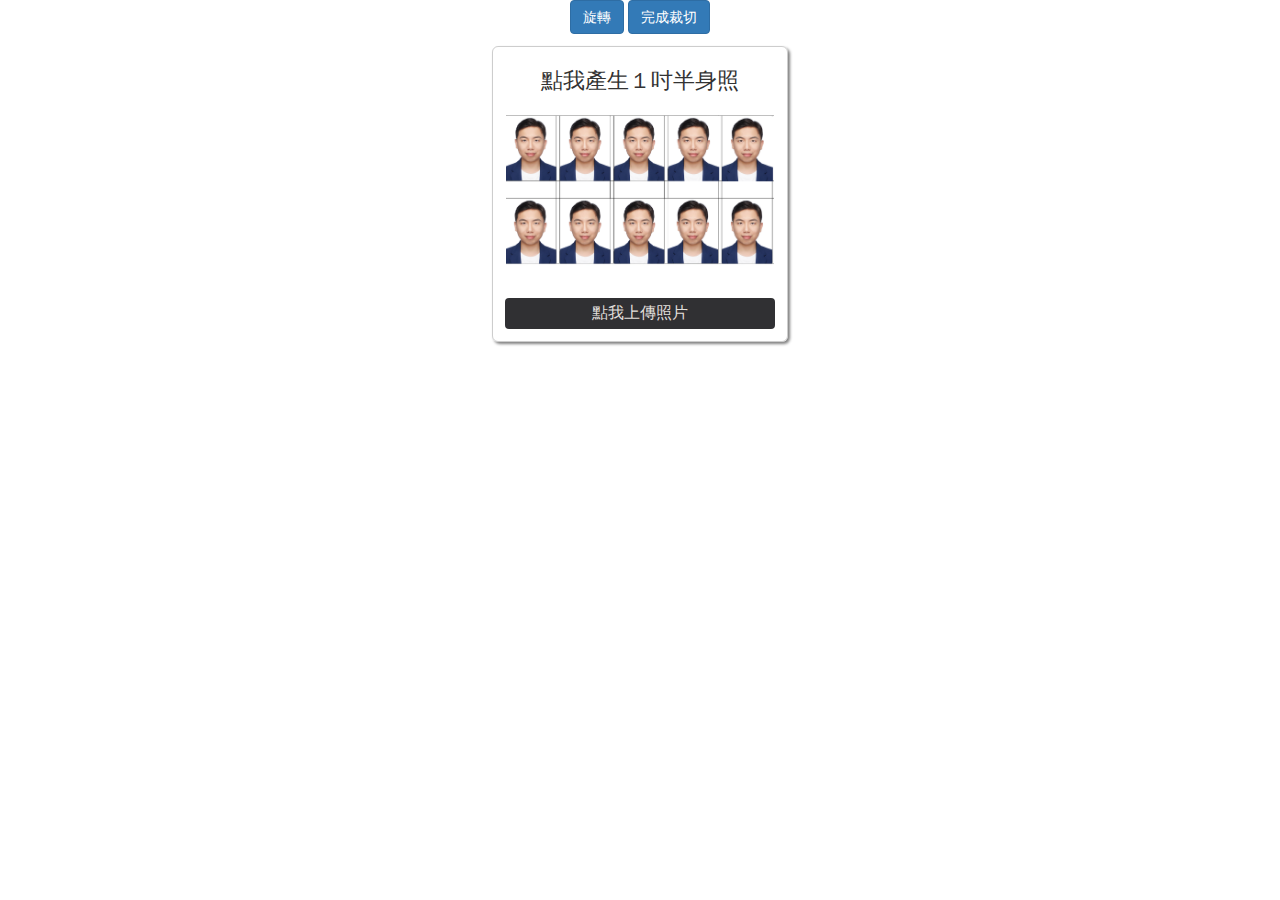
<file: full-crop-box.html>
<!DOCTYPE html>
<html lang="en">
<head>
  <title>yc</title>
  <meta charset="utf-8">
  <meta name="viewport" content="width=device-width, initial-scale=1, shrink-to-fit=no">
  <script src="https://code.jquery.com/jquery-3.6.0.js" integrity="sha256-H+K7U5CnXl1h5ywQfKtSj8PCmoN9aaq30gDh27Xc0jk=" crossorigin="anonymous"></script>
  <script src="./js/getDateTime.js"></script>
  <link rel="stylesheet" href="./css/cropper.css">
  <link rel="stylesheet" href="./css/index.css">
  <link href="./css/bootstrap.min.css" rel='stylesheet'>

  <meta http-equiv="x-ua-compatible" content="ie=edge">
  
  
  <style>
    .container {
      margin: 20px auto;
      max-width: 320px;
    }

    img {
      max-width: 100%;
    }
  </style>
</head>

<body>
  <div class="yt-row-container">
    <div class="container step2" style="margin:0 auto; text-align:center;">
      <button id="rotate" class="btn btn-primary step2" type="button" style="margin:0 auto;">旋轉</button>
      <button id="button" class="btn btn-primary step2" type="button" style="margin:0 auto;">完成裁切</button>
    </div>
    <div class="yt-row" tabindex="-1">
        <div class="yt-card yt-card-width" id="inch1">
            <div class="title">
                <h3>點我產生１吋半身照</h3>
            </div>
            <div class="photo">
              <!-- <input id="upload_img" style="display:none;" type="file" accept="image/*" hidden> -->
                <img src="./img/inch1.png" width="100%">
            </div>
            <div class="button">
                點我上傳照片
            </div>
        </div>
    </div>
</div>
<input id="upload_img" style="display:none;" type="file" accept="image/*" hidden>
<div id="crop_div">
  
  <!-- <img id="image" src="" alt="Picture" style="display:block;" height="auto" width="100%"> -->
</div>
<div id="yc">
  <canvas id="canvas" width="1800" height="1200" style="display:none;"></canvas>
</div>
<!-- <div class="container" style="text-align:center;">
    <div style="margin:10px; display:flex; justify-content:center;">
        <button id="rotate" class="btn btn-primary step2" type="button" style="margin:0 auto; display:none;">旋轉</button>
        <button id="button" class="btn btn-primary step2" type="button" style="margin:0 auto; display:none;">完成裁切</button>
        
    </div>
    <div id="crop_div">
        <input id="upload_img" style="display:none;" type="file" accept="image/*" hidden>
        <img id="image" src="" alt="Picture" style="display:block;" height="auto" width="100%">
    </div>

    <div id="crop" style="display:none;">
        You can't see me.
    </div>
</div> -->

  <div class="container">
    <div>
      <img id="image" src="./img/yt.jpg" alt="Picture" hidden>
    </div>
  </div>
  <script src="./js/cropper.js"></script>
  <script>
    var btn_choose_mode = "";
    var rotate_deg = 0;
    function canvas_draw() {
        // inch1
        var width_crop = mode[btn_choose_mode].width;
        var height_crop = mode[btn_choose_mode].height;
        var each_width = mode[btn_choose_mode].each_width;
        var each_height = mode[btn_choose_mode].each_height;

        $("#yc").html(`<canvas id="canvas" width="1800" height="1200" style="display:none;"></canvas><a id="save_href"><img id="save_img"></a>`);
        var ctx = document.getElementById('canvas').getContext('2d');
        var crop = document.getElementsByTagName('canvas')[1];
        ctx.setLineDash([3, 4]);
        ctx.lineWidth = 2;
        randomColor = ['#f36', '#f63', '#3f6', '#6f3', '#36f', '#63f'];
        ctx.strokeStyle = randomColor[parseInt(Math.random() * 7)];
        for (var i = 0; i < 5; i++) {
            console.log(i * each_width, width_crop)
            ctx.drawImage(crop, i * each_width, 0, width_crop, height_crop);
            ctx.drawImage(crop, i * each_width, 1200 - height_crop, width_crop, height_crop);
        }
        for (var i = 0; i < 5; i++) {
            // left line
            // first row
            ctx.beginPath();
            ctx.moveTo(each_width * i - 2, 0);
            ctx.lineTo(each_width * i - 2, height_crop + 2);
            ctx.stroke();
            // second row
            ctx.beginPath();
            ctx.moveTo(each_width * i - 2, 1200);
            ctx.lineTo(each_width * i - 2, 1200 - height_crop - 2);
            ctx.stroke();
            // right line
            // first row
            ctx.beginPath();
            ctx.moveTo(each_width * i + width_crop + 2, 0);
            ctx.lineTo(each_width * i + width_crop + 2, height_crop + 2);
            ctx.stroke();
            // second row
            ctx.beginPath();
            ctx.moveTo(each_width * i + width_crop + 2, 1200);
            ctx.lineTo(each_width * i + width_crop + 2, 1200 - height_crop - 2);
            ctx.stroke();
        }
        // draw two horizontal line
        ctx.beginPath();
        ctx.moveTo(0, height_crop + 2);
        ctx.lineTo(1800, height_crop + 2);
        ctx.stroke()
        ctx.beginPath();
        ctx.moveTo(0, 1200 - height_crop - 2);
        ctx.lineTo(1800, 1200 - height_crop - 2);
        ctx.stroke();

        ctx.setLineDash([6, 12]);
        ctx.strokeStyle = "#EEE";
        ctx.lineWidth = 6;
        for (var i = -50; i < 100; i++) {
            ctx.beginPath();
            ctx.moveTo(i * 27.8, 1200 - height_crop - 6);
            ctx.lineTo(1200 - height_crop + i * 27.8, height_crop + 6);
            ctx.stroke();
        }
        // };

        var logo = new Image();
        logo.src = "./img/logo.png";
        logo.setAttribute("crossOrigin", 'Anonymous');
        logo.onload = () => {
            if (btn_choose_mode != "usa") {
                ctx.drawImage(logo, 840, 550);
            }
            // let img replace canvas
            var saveHref = document.getElementById("save_href");
            var save_img = document.getElementById("save_img");
            var fileName = 'GoldenYears_' + getDateTime(new Date());
            $("#save_href").attr('download', fileName);
            var tempSrc = canvas.toDataURL("image/png");
            saveHref.href = tempSrc;
            save_img.src = tempSrc;
            // $("canvas").hide();
        }
    }
    var mode = {
        "inch1": {
            "width": 331,
            "height": 413,
            "each_width": 360,
            "each_height": 600
        },
        "inch2_body": {
            "width": 496,
            "height": 555,
            "each_width": 600,
            "each_height": 600
        },
        "inch2_head": {
            "width": 413,
            "height": 532,
            "each_width": 450,
            "each_height": 600
        },
        "usa": {
            "width": 591,
            "height": 591,
            "each_width": 600,
            "each_height": 600
        }
    }
    $(".yt-card").on("click", (e) => {
        var targetId = "";
        if(e.target.id.length){
            targetId = e.target.id;
        }
        else if(e.target.parentElement.id){
            targetId = e.target.parentElement.id;
        }
        else if(e.target.parentElement.parentElement.id){
            targetId = e.target.parentElement.parentElement.id;
        }
        else if(e.target.parentElement.parentElement.parentElement.id){
            targetId = e.target.parentElement.parentElement.parentElement.id;
        }
        else if(e.target.parentElement.parentElement.parentElement.parentElement.id){
            targetId = e.target.parentElement.parentElement.parentElement.parentElement.id;
        }
        else if(e.target.parentElement.parentElement.parentElement.parentElement.parentElement.id){
            targetId = e.target.parentElement.parentElement.parentElement.parentElement.parentElement.id;
        }
        console.log(targetId.length);
        btn_choose_mode = targetId;
        $("#upload_img").click();
    });
    function reload() {
      //  yt
      var data = document.querySelector('#data');
      var button = document.getElementById('button');
      var rotate = document.getElementById('rotate');
      var result = document.getElementById('result');
      // yt
      console.log(mode[btn_choose_mode])
      var image = document.querySelector('#image');
      var cropper = new Cropper(image, {
        viewMode: 3,
        dragMode: 'move',
        autoCropArea: mode[btn_choose_mode].width / mode[btn_choose_mode].height,
        restore: false,
        modal: false,
        guides: false,
        highlight: false,
        cropBoxMovable: false,
        cropBoxResizable: false,
        toggleDragModeOnDblclick: false,
      });
      cosnole.log(cropper.getCroppedCanvas())
      button.onclick = function () {
          var crop = document.getElementsByTagName('canvas')[0];
          crop.innerHTML = '';
          crop.appendChild(cropper.getCroppedCanvas());
          canvas_draw();
          $("#crop_div").remove();
          $("#button").remove();
      };
      rotate.onclick = function () {

          // cropper.scaleX(0.5);
          // cropper.scaleY(0.5);
          cropper.rotate(90);
          // cropper.zoom(-0.5, -0.5);
          // cropper.scale(-0.8, -0.8);
          
      }
    }
    function readFile(input) {
        if (input.files && input.files[0]) {
            file = input.files[0];
        } else {
            return;
        }
        if (file.type.indexOf("image") == 0) {
            var reader = new FileReader();
            reader.onload = function (e) {
                if (e.total > 30000000) {
                    alert("錯誤：檔案太大！");
                }
                else {
                    // $(`.yt-row-container`).remove();
                    image.src = e.target.result;
                    reload();
                    window.scrollTo(0, 0);
                }
            };
            reader.readAsDataURL(file);
        }
        else {
            alert("上傳的不是圖檔！");
        }
    }
    $("#upload_img").on("change", function () {
        readFile(this);
        // $("label").after('<button id="button" class="btn btn-primary" type="button" style="margin:0 auto;display:none;">完成裁切</button>');
        // $("label").remove();
        $(".step2").css("display", "block");
        $("#image").css("display", "block");
    });

    $("#ok").on("click", function () {
        canvas_draw();
    });
  </script>
</body>

</html>
<!-- <script src="./js/cropper.js"></script> -->
<!-- <script src="./js/yt_crop.js"></script> -->
</file>
<file: css/cropper.css>
/*!
 * Cropper.js v1.5.12
 * https://fengyuanchen.github.io/cropperjs
 *
 * Copyright 2015-present Chen Fengyuan
 * Released under the MIT license
 *
 * Date: 2021-06-12T08:00:11.623Z
 */

.cropper-container {
    margin:0 auto;
    direction: ltr;
    font-size: 0;
    line-height: 0;
    position: relative;
    -ms-touch-action: none;
    touch-action: none;
    -webkit-user-select: none;
    -moz-user-select: none;
    -ms-user-select: none;
    user-select: none;
}

.cropper-container img {
    display: block;
    height: 100%;
    image-orientation: 0deg;
    max-height: none !important;
    max-width: none !important;
    min-height: 0 !important;
    min-width: 0 !important;
    width: 100%;
}

.cropper-wrap-box,
.cropper-canvas,
.cropper-drag-box,
.cropper-crop-box,
.cropper-modal {
    bottom: 0;
    left: 0;
    position: absolute;
    right: 0;
    top: 0;
}

.cropper-wrap-box,
.cropper-canvas {
    overflow: hidden;
}

.cropper-drag-box {
    background-color: #fff;
    opacity: 0;
}

.cropper-modal {
    background-color: #000;
    opacity: 0.5;
}

.cropper-view-box {
    display: block;
    height: 100%;
    outline: 1px solid #39f;
    outline-color: rgba(51, 153, 255, 0.75);
    overflow: hidden;
    width: 100%;
}

.cropper-dashed {
    border: 0 dashed #eee;
    display: block;
    opacity: 0.5;
    position: absolute;
}

.cropper-dashed.dashed-h {
    border-bottom-width: 1px;
    border-top-width: 1px;
    height: calc(100% / 3);
    left: 0;
    top: calc(100% / 3);
    width: 100%;
}

.cropper-dashed.dashed-v {
    border-left-width: 1px;
    border-right-width: 1px;
    height: 100%;
    left: calc(100% / 3);
    top: 0;
    width: calc(100% / 3);
}

.cropper-center {
    display: block;
    height: 0;
    left: 50%;
    opacity: 0.75;
    position: absolute;
    top: 50%;
    width: 0;
}

.cropper-center::before,
.cropper-center::after {
    background-color: #eee;
    content: ' ';
    display: block;
    position: absolute;
}

.cropper-center::before {
    height: 1px;
    left: -3px;
    top: 0;
    width: 7px;
}

.cropper-center::after {
    height: 7px;
    left: 0;
    top: -3px;
    width: 1px;
}

.cropper-face,
.cropper-line,
.cropper-point {
    display: block;
    height: 100%;
    opacity: 0.1;
    position: absolute;
    width: 100%;
}

.cropper-face {
    background-color: #fff;
    left: 0;
    top: 0;
}

.cropper-line {
    background-color: #39f;
}

.cropper-line.line-e {
    cursor: ew-resize;
    right: -3px;
    top: 0;
    width: 5px;
}

.cropper-line.line-n {
    cursor: ns-resize;
    height: 5px;
    left: 0;
    top: -3px;
}

.cropper-line.line-w {
    cursor: ew-resize;
    left: -3px;
    top: 0;
    width: 5px;
}

.cropper-line.line-s {
    bottom: -3px;
    cursor: ns-resize;
    height: 5px;
    left: 0;
}

.cropper-point {
    background-color: #39f;
    height: 5px;
    opacity: 0.75;
    width: 5px;
}

.cropper-point.point-e {
    cursor: ew-resize;
    margin-top: -3px;
    right: -3px;
    top: 50%;
}

.cropper-point.point-n {
    cursor: ns-resize;
    left: 50%;
    margin-left: -3px;
    top: -3px;
}

.cropper-point.point-w {
    cursor: ew-resize;
    left: -3px;
    margin-top: -3px;
    top: 50%;
}

.cropper-point.point-s {
    bottom: -3px;
    cursor: s-resize;
    left: 50%;
    margin-left: -3px;
}

.cropper-point.point-ne {
    cursor: nesw-resize;
    right: -3px;
    top: -3px;
}

.cropper-point.point-nw {
    cursor: nwse-resize;
    left: -3px;
    top: -3px;
}

.cropper-point.point-sw {
    bottom: -3px;
    cursor: nesw-resize;
    left: -3px;
}

.cropper-point.point-se {
    bottom: -3px;
    cursor: nwse-resize;
    height: 20px;
    opacity: 1;
    right: -3px;
    width: 20px;
}

@media (min-width: 768px) {
    .cropper-point.point-se {
        height: 15px;
        width: 15px;
    }
}

@media (min-width: 992px) {
    .cropper-point.point-se {
        height: 10px;
        width: 10px;
    }
}

@media (min-width: 1200px) {
    .cropper-point.point-se {
        height: 5px;
        opacity: 0.75;
        width: 5px;
    }
}

.cropper-point.point-se::before {
    background-color: #39f;
    bottom: -50%;
    content: ' ';
    display: block;
    height: 200%;
    opacity: 0;
    position: absolute;
    right: -50%;
    width: 200%;
}

.cropper-invisible {
    opacity: 0;
}

.cropper-bg {
    background-image: url('[data-uri]');
}

.cropper-hide {
    display: block;
    height: 0;
    position: absolute;
    width: 0;
}

.cropper-hidden {
    display: none !important;
}

.cropper-move {
    cursor: move;
}

.cropper-crop {
    cursor: crosshair;
}

.cropper-disabled .cropper-drag-box,
.cropper-disabled .cropper-face,
.cropper-disabled .cropper-line,
.cropper-disabled .cropper-point {
    cursor: not-allowed;
}
</file>
<file: css/index.css>
html {
    scroll-behavior: smooth;
    height:100%;
}
body {
    margin: 0;
    font-family: 'PT Mono';
    min-height:100%;
    display: flex;
    flex-direction: column;
    grid-template-rows: 1fr auto;
}
img {
    max-width:600px;
    overflow-x: auto;
}
.wrapper{
    flex-grow: 1;
}

.footer {
    width : 100%;
    margin: 0 auto;
    margin-top:20px;
    display:flex;
    flex-wrap:nowrap;
    justify-content:center;
    color : rgba(225, 223, 219, 1);
    background-color: rgba(48,48,51,1);
}
.footer > div {
    padding: 8px;
    width:15%;
}
.footer > div > p > a:hover, .footer > div > h2 > a:hover {
    color: rgba(190, 190, 255, 1);
    text-decoration: none;
}
img {
    padding: 1px;
}

.photo_catagory_title {
    width:100%;
    padding-bottom: 1.5rem;
    padding-top:1.5rem;
    background-color: rgba(225,223,219,1);
}
.photo_catagory_text {
    width:100%;
    padding: 1.5rem;
}

.crop_window {
    position: fixed;
    top: 0;
    right: 0;
    bottom: 0;
    left: 0;
    z-index: 1050;
    display: none;
    overflow: hidden;
    outline: 0;
}

.fade {
    opacity: 0;
    -webkit-transition: opacity .15s linear;
    -o-transition: opacity .15s linear;
    transition: opacity .15s linear;
}

td {
    min-width:32px;
}
.yt-row-container {
    /* display: table-cell; */
    vertical-align: middle;
    width: 100%;
}
.yt-row {
    width:100%;
    max-width: 1280px;
    padding: 0 48px;
    /* display: flex; */
    /* justify-content: center; */
    margin: 0 auto;
    outline: 0;
    box-sizing: border-box;
    font-size: 0;
}
.yt-card {
    -webkit-box-sizing: border-box;
    box-sizing: border-box;
    /* display: inline-block; */
    padding: 12px;
    margin: 12px auto;
    position: relative;
    vertical-align: top;
    font-size: 16px;
    cursor: pointer;
    border: 1px solid #BBBB;
    border-radius:6px;
    box-shadow:2px 2px 3px gray;
    transition: all .15s linear;
}
.yt-card:hover {
    opacity: 0.9;
}
.yt-card-width {
    width:25%;
}

.yt-card > .title > h3 {
    margin-top:0px;
    font-size: 22px;
}
.yt-card > .title {
    text-align:center;
    padding:0px 8px;
    margin:10px;
}
.yt-card > .photo {
    text-align:center;
    vertical-align: top;
    max-height:165px;
}
.yt-card > .text {
    padding: 14px 8px;
    word-break: break-all;
}
.yt-card > .button {
    padding: 4px;
    text-align:center;
    color: rgba(225,223,219,1);
    background-color: rgba(48, 48, 51, 1);
    min-height:28px;
    display : flex;
    align-items : center;
    justify-content : center;
    border-radius:4px;
    cursor: pointer;
    margin-top: 30px;
}
@media (max-width: 768px){
    .yt-card-width {
        width:100%;
    }
    .yt-row {
        width:80%;
        padding: 0 24px;
        margin: 0 auto;
        text-align:center;
        outline: 0;
        box-sizing: border-box;
        font-size: 0;
    }
    .yt-card > .photo {
        margin-bottom:30px;
        text-align:center;
        vertical-align: top;
        max-height:165px;
    }
    .yt-card > .button {
        margin-top:36px;
    }
}
@media (max-width: 500px){
    .yt-row {
        width:80%;
        padding: 0 6px;
        text-align:center;
        margin: 0 auto;
        outline: 0;
        box-sizing: border-box;
        font-size: 0;
        overflow:scroll;
        overflow-Y:hidden;
    }
    .yt-card-width {
        width:100%;
        float: right;
        border: 1px #ccc solid;
        border-radius:4px;
    }
    .yt-card > .photo {
        margin-bottom:30px;
        text-align:center;
        vertical-align: top;
        max-height:165px;
    }
    .yt-card > .title {
        padding-top: 0px;
    }
    .yt-card > .button {
        margin-top:36px;
    }
}

.yt-card > .button:hover {
    background-color: rgba(48, 48, 51, 0.9);
    transition: all .15s linear;
}
.container {
margin: 20px auto;

}

img {
    max-width: 100%;
}
.button-row {
    display:flex; 
    flex-direction: column;
    max-width:400px;
    margin: 0 auto;
}

input[type=range] {
    height: 25px;
    -webkit-appearance: none;
    margin-bottom: 10px 0;
    width: 100%;
}

input[type=range]::-webkit-slider-runnable-track {
    width: 100%;
    height: 5px;
    cursor: pointer;
    animate: 0.2s;
    box-shadow: 0px 0px 0px #000000;
    background: #91d5ff;
    border-radius: 1px;
    border: 0px solid #000000;
}
input[type=range]::-webkit-slider-thumb {
    box-shadow: 0px 0px 0px #000000;
    border: 2px solid #91d5ff;
    height: 18px;
    width: 18px;
    border-radius: 25px;
    background: #fff;
    cursor: pointer;
    -webkit-appearance: none;
    margin-top: -7px;

    /* margin-top:-5px;
    width: 8px;
    height: 8px;
    background-color: #fff;
    border: 2px solid rgba(0,0,0,.06);
    border-radius: 50%;
    cursor: pointer; */
    
}
input[type=range]:hover::-webkit-slider-thumb {
    box-shadow: 0px 0px 0px #000000;
    border: 2px solid #1890ff;;
    height: 18px;
    width: 18px;
    border-radius: 25px;
    background: #fff;
    cursor: pointer;
    -webkit-appearance: none;
    margin-top: -7px;
    transition: all .15s linear;
}


.ant-slider {
    box-sizing: border-box;
    color: #000000d9;
    font-size: 14px;
    font-variant: tabular-nums;
    line-height: 1.5715;
    list-style: none;
    font-feature-settings: "tnum";
    position: relative;
    height: 12px;
    margin: 10px 6px;
    padding: 4px 0;
    cursor: pointer;
    touch-action: none;
}
.ant-slider-rail {
    position: absolute;
    width: 100%;
    height: 4px;
    background-color: #f5f5f5;
    border-radius: 2px;
    transition: background-color .3s;
}
.ant-slider-step {
    position: absolute;
    width: 100%;
    height: 4px;
    background: 0 0;
    pointer-events: none;
}
.ant-slider-dot {
    position: absolute;
    top: -2px;
    width: 8px;
    height: 8px;
    background-color: #fff;
    border: 2px solid rgba(0,0,0,.06);
    border-radius: 50%;
    cursor: pointer;
}
.ant-slider-handle {
    position: absolute;
    width: 14px;
    height: 14px;
    margin-top: -5px;
    background-color: #fff;
    border: solid 2px var(--ant-primary-3);
    border-radius: 50%;
    box-shadow: 0;
    cursor: pointer;
    transition: border-color .3s,box-shadow .6s,transform .3s cubic-bezier(.18,.89,.32,1.28);
}
.ant-slider-handle:hover{
    border-color: #1890ff;
}
.ant-slider-handle.ant-slide-open{
    border-color: #1890ff;
}
.ant-slider-mark {
    position: absolute;
    top: 14px;
    left: 0;
    width: 100%;
    font-size: 14px;
}
.ant-slider-track {
    position: absolute;
    height: 4px;
    background-color: #91d5ff;
    border-radius: 2px;
    transition: background-color .3s;
}
.ant-slider-mark-text {
    position: absolute;
    display: inline-block;
    color: #00000073;
    text-align: center;
    word-break: keep-all;
    cursor: pointer;
    -webkit-user-select: none;
    -moz-user-select: none;
    -ms-user-select: none;
    user-select: none;
}
.ant-slider-dragging{
    z-index:1;
}

.mobile {
    max-width:400px; 
    margin:auto; 
    margin-top:24px;
}
@media (max-width: 768px){
    .mobile {
        max-width:300px;
        max-height:55%;
        margin:auto; 
        margin-top:12px;
    }
}
@media (max-width: 500px){
    .mobile {
        max-width:260px;
        max-height:55%;
        margin:auto; 
        margin-top:12px;
    }
}
</file>
